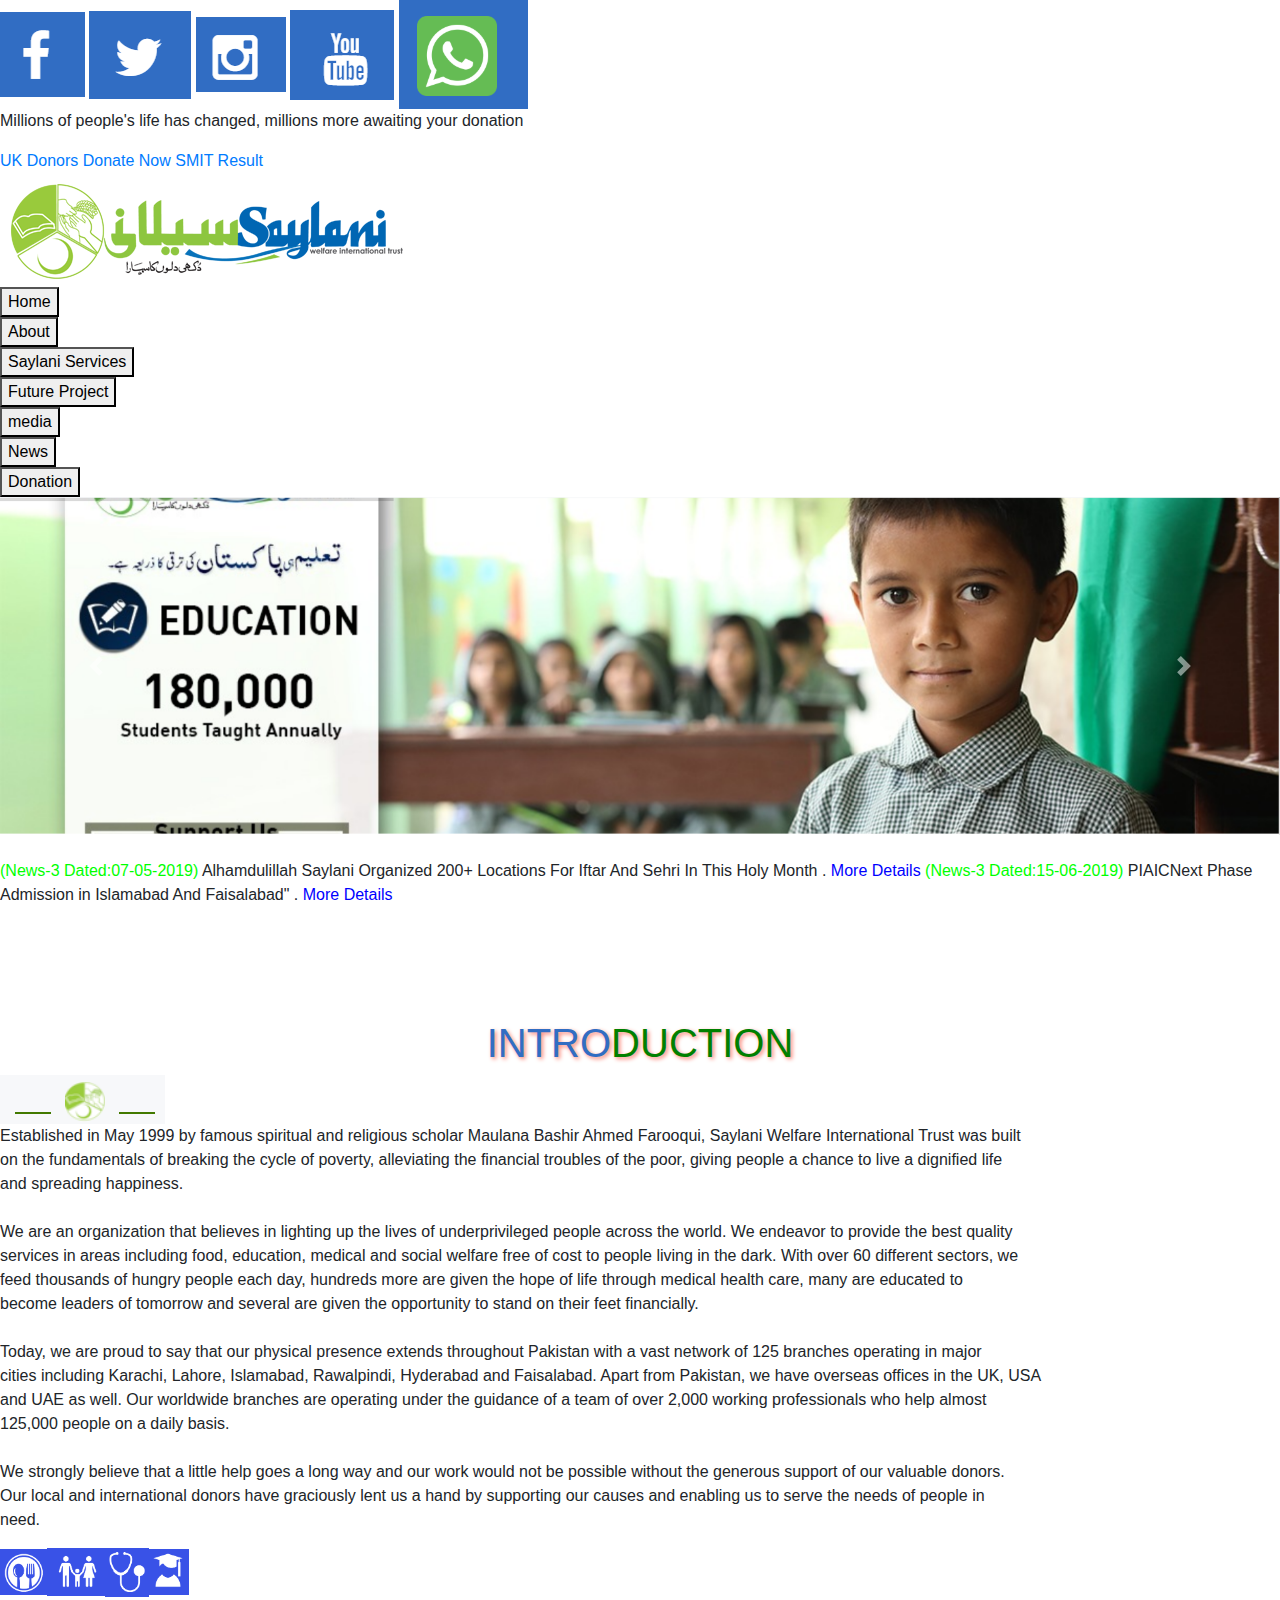
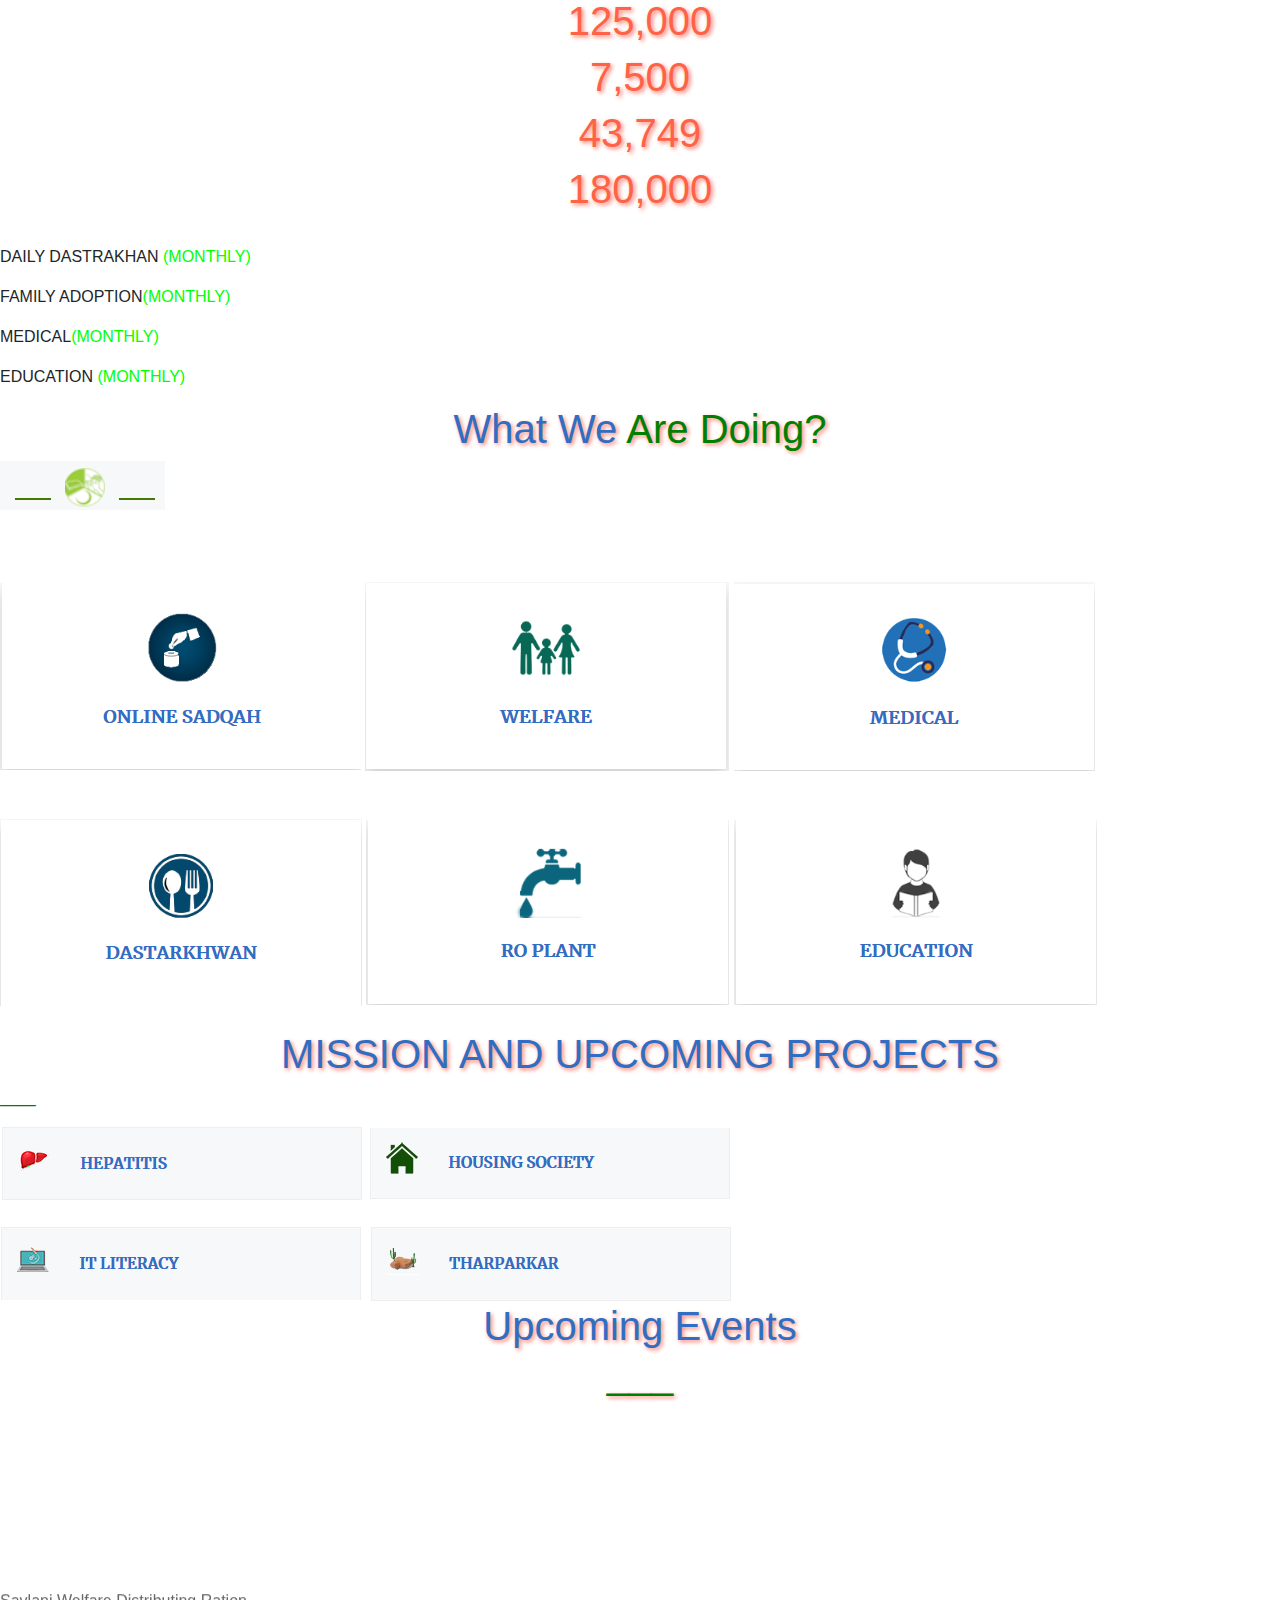
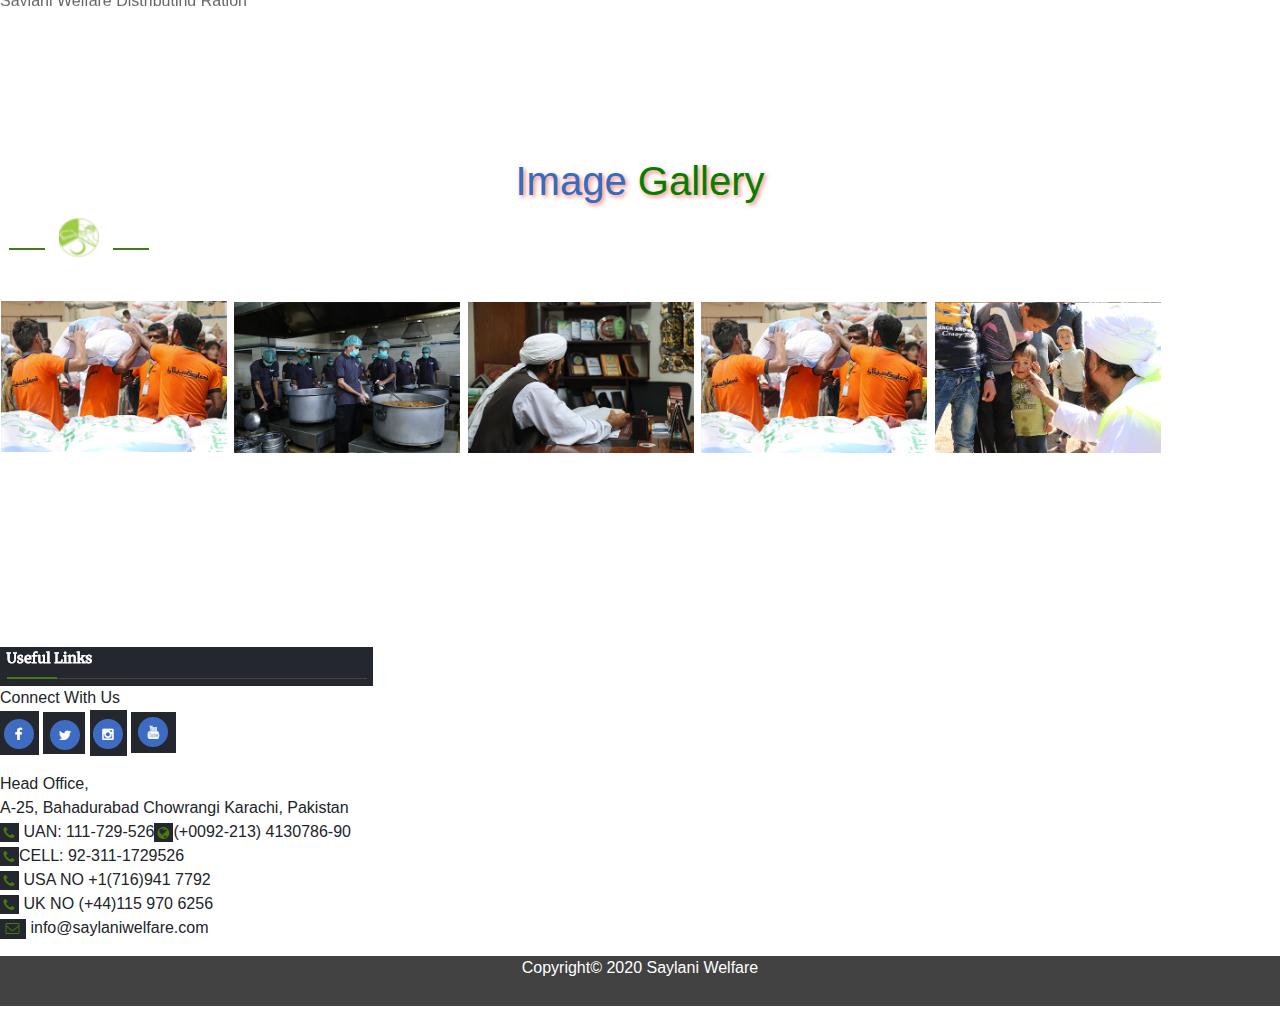
<file: index.html>
<!DOCTYPE html>
<html lang="en">
<head>
    <meta charset="UTF-8">
    <meta name="viewport" content="width=device-width, initial-scale=1.0">
    <title>saylaniwelfare</title>
    <link rel="stylesheet" href="style.css">
    <link rel="stylesheet" href="css/bootstrap.min.css">
</head>
<body>
    <div class="alart" class="alert alert-primary" role="alert" >
       <a href="https://www.facebook.com/pg/saylaniwelfare"> <img src="images/1.PNG" class="facebook"></a>
       <a href="https://twitter.com/OfficialSwit"><img src="images/22.PNG" class="twiter"></a>
       <a href="https://www.instagram.com/saylaniwelfare/"><img src="images/3.PNG" class="insta"></a>
       <a href="https://www.youtube.com/c/SaylaniWelfareTrustOfficialPage"><img src="images/4.PNG" class="youtube"></a>
       <a href="https://wa.me/923331201585"><img src="images/5.PNG" class="whatsapp"></a>
       <p class="mil">Millions of people's life has changed, millions more awaiting your donation </p> 
       <a class="ukdonor" href="https://www.saylaniwelfare.com/UK-Ramzan" target="blank">  UK Donors </a>
       <a class="donatenow" href="https://www.saylaniwelfare.com/Online-Sadqah" target="blank">Donate Now</a>
       <a class="smitr" href="https://www.saylaniwelfare.com/result" target="blank"> SMIT Result</a>
      </div>
      <div class="log">
         <img src="images/Saylani-logo.png" class="logo">
          <li class="h"><button class="home">Home</button></li>
          <li class="A"> <button class="about">About</button></li>
          <li class="ser"> <button class="service">Saylani Services</button></li>
          <li class="pro"> <button class="project">Future Project</button></li>
          <li class="me"> <button class="media">media</button></li>
          <li class="sew"> <button class="news">News</button></li>
          <li class="don"><button class="donate">Donation</button></li>
      </div>
      <div id="carouselExampleFade" class="carousel slide carousel-fade" data-ride="carousel">
        <div class="carousel-inner">
          <div class="carousel-item active">
            <img src="images/Capture11.PNG" class="d-block w-100" alt="...">
          </div>
          <div class="carousel-item">
            <img src="images/Capture2.PNG" class="d-block w-100" alt="...">
          </div>
          <div class="carousel-item">
            <img src="images/Capture.PNG" class="d-block w-100" alt="...">
          </div>
        </div>
        <a class="carousel-control-prev" href="#carouselExampleFade" role="button" data-slide="prev">
          <span class="carousel-control-prev-icon" aria-hidden="true"></span>
          <span class="sr-only">Previous</span>
        </a>
        <a class="carousel-control-next" href="#carouselExampleFade" role="button" data-slide="next">
          <span class="carousel-control-next-icon" aria-hidden="true"></span>
          <span class="sr-only">Next</span>
        </a>
      </div>
        <br>
        <div class="hedline" >
          <p class="allh"> <font color="#00FF00">(News-3 Dated:07-05-2019)</font>  Alhamdulillah Saylani Organized 200+ Locations For Iftar And Sehri In This Holy Month . <font color="blue">More Details </font><font color="#00FF00">(News-3 Dated:15-06-2019)</font>   PIAICNext Phase Admission in Islamabad And Faisalabad" .  <font color="blue">More Details </font> </p>
        </div>
      <br>
      <div class="intro">
        <br><br><br>
        <h1 class="int"> <font color="#316DC3">INTRO</font><font color="green">DUCTION</font></h1>
        <img src="images/cap.PNG" class="ic"><br>
        <p class="par">Established in May 1999 by famous spiritual and religious scholar Maulana Bashir Ahmed Farooqui, Saylani Welfare International Trust was built<br> on the fundamentals of breaking the cycle of poverty, alleviating the financial troubles of the poor, giving people a chance to live a dignified life<br> and spreading happiness. <br> <br>

            We are an organization that believes in lighting up the lives of underprivileged people across the world. We endeavor to provide the best quality<br> services in areas including food, education, medical and social welfare free of cost to people living in the dark. With over 60 different sectors, we<br> feed thousands of hungry people each day, hundreds more are given the hope of life through medical health care, many are educated to <br>  become leaders of tomorrow and several are given the opportunity to stand on their feet financially. <br> <br>
            
            Today, we are proud to say that our physical presence extends throughout Pakistan with a vast network of 125 branches operating in major<br>cities including Karachi, Lahore, Islamabad, Rawalpindi, Hyderabad and Faisalabad. Apart from Pakistan, we have overseas offices in the UK, USA<br> and UAE as well. Our worldwide branches are operating under the guidance of a team of over 2,000 working professionals who help almost<br> 125,000 people on a daily basis. <br> <br>
            
            We strongly believe that a little help goes a long way and our work would not be possible without the generous support of our valuable donors. <br> Our local and international donors have graciously lent us a hand by supporting our causes and enabling us to serve the needs of people in <br> need.</p>
</div>
<div class="count">
  <table>
    
    <img class="plate" src="images/Capture123.PNG">
    <img class="man" src="images/Capture124.PNG">
    <img class="doc" src="images/Capture125.PNG">
    <img class="hat" src="images/Capture126.PNG"> 
    <h1 class="hi">125,000</h1> 
    <h1 class="hh">7,500</h1>
    <h1 class="ho">43,749</h1>
    <h1 class="hy">180,000</h1> <br>
     <p class="pa">DAILY DASTRAKHAN <font color="#00FF00">(MONTHLY) </font></p></td>
    <p class="pb">FAMILY ADOPTION<font color="#00FF00">(MONTHLY) </font></p></td>
    <p class="pc">MEDICAL<font color="#00FF00">(MONTHLY) </font></p></td>
    <p class="pd">EDUCATION <font color="#00FF00">(MONTHLY) </font></p></td></table>

</div>
<div class="what">
<h1 class="we"> <font color="#316DC3"> What We</font> <font color="green">Are Doing?</font></h1>
<img class="ic" src="images/cap.PNG">
<br> <br> <br> <br>
<img class="sadq" src="images/new.PNG">
<img  src="images/new2.PNG">
<img  src="images/new3.PNG">
<br> <br> <br>
<img class="spn" src="images/new4.PNG">
<img  src="images/new5.PNG">
<img  src="images/new6.PNG">
<br>  <br>
</div>
<div class="smm">
<h1 class="msi"><font color="#316DC3">MISSION AND UPCOMING PROJECTS</font> </h1>
<p class="dash"> <font color="green"> ____</font></p>
<img class="red" src="images/mew11.PNG">
<img src="images/new22.PNG">
<br> <br>
<img class="it" src="images/new33.PNG">
<img src="images/new44.PNG"></div>
<div class="vee">
  <h1 class="eve"> <font color="#316DC3"> Upcoming Events</font> <br> <font color="green" class="sah">___</font></h1>
  <marquee style="color:#666666 ;" direction="up" width="250" height="200" class="mar" scrollamount="2" onmouseover="this.stop();" onmouseout="this.start();">
      Saylani Welfare Distributing Ration &amp; Clothes to affected people of Balochistan .<a href="https://www.facebook.com/saylaniwelfare/posts/3164679946891260?__tn__=-R" style="color: blue">More Details</a> <br><br>
      Entry Test Accouncement (Graphic Designing &amp; Video Editing/Animation Course) On Sunday 3rd March
      2019 @ 11:00Am Vanue: 4rh Floor, Saylani Welfare International Trust HeadOffice Bahadurabad .<a href="https://www.facebook.com/saylaniwelfare/photos/a.258515937507690/3152781434747778/?type=3&amp;theater>" style="color: blue">More Details</a> <br><br>
      Dr Jamil Ahmed (Additional Inspector General of Police) &amp; Atiqmir Visit Saylani Welfare
      International Trust, Saylani Mass I.T. Training .<a href="https://www.facebook.com/saylaniwelfare/posts/3124996217526300?__xts__[0]=68.[base64]&amp;__tn__=-R>" style="color: blue">More Details</a> <br><br>
      PIAIC Entrance Exam Merit Ranking List Announced.<a href="https://www.saylaniwelfare.com/result" style="color: blue">More Details</a> <br><br> President of Pakistan (Dr. Arif Alvi) Visited
      Saylani Welfare International Trust HeadOffice Karachi. <a href="https://www.facebook.com/saylaniwelfare/posts/3135103563182232?__xts__[0]=68.[base64]&amp;__tn__=-R>" style="color: blue">More Details</a>
  </marquee>
</div>
<br> <br> <br> <br> <br><br>
<h1 class="im"> <font color="#316DC3">Image</font><font color="green"> Gallery</font></h1>
<img class="gal" src="images/icon2.PNG">
<br> <br>
<img class="k1" src="images/k1.PNG">
<img src="images/k2.PNG">
<img src="images/k3.PNG">
<img src="images/k4.PNG">
<img src="images/k5.PNG">
<br> <br> <br> <br> <br> <br> <br><br>
<div class="last">
  <br>
  <img class="ls" src="images/123.PNG" ><div class="kia">
  <p class="us">Connect With Us <br>
   <a href="https://www.facebook.com/pg/saylaniwelfare"> <img  src="images/facebook.png"></a>
   <a href="https://twitter.com/OfficialSwit"></a>  <img src="images/twt.PNG" ></a>
   <a href="https://www.instagram.com/saylaniwelfare/"><img src="images/ins.PNG"></a>
   <a href="https://www.youtube.com/c/SaylaniWelfareTrustOfficialPage"> <img src="images/you.PNG"></a>
   </p></div>
  
  <p class="lst"> 
  Head Office, <br>
   A-25, Bahadurabad Chowrangi Karachi, Pakistan <br> 
  <img src="images/s1.PNG"> UAN: 111-729-526<img src="images/s22.PNG">(+0092-213) 4130786-90 <br>
  <img src="images/s1.PNG">CELL: 92-311-1729526 <br>
  <img src="images/s1.PNG"> USA NO +1(716)941 7792 <br>
  <img src="images/s1.PNG"> UK NO (+44)115 970 6256 <br>
    <img src="images/s33.PNG"> info@saylaniwelfare.com
    </p> 
  
    



</div>
<div class="cpy">
  <p class="copy">
  Copyright© 2020 Saylani Welfare</p>
</div>


 


<script src="https://code.jquery.com/jquery-3.4.1.slim.min.js" integrity="sha384-J6qa4849blE2+poT4WnyKhv5vZF5SrPo0iEjwBvKU7imGFAV0wwj1yYfoRSJoZ+n" crossorigin="anonymous"></script>
      <script src="https://cdn.jsdelivr.net/npm/popper.js@1.16.0/dist/umd/popper.min.js" integrity="sha384-Q6E9RHvbIyZFJoft+2mJbHaEWldlvI9IOYy5n3zV9zzTtmI3UksdQRVvoxMfooAo" crossorigin="anonymous"></script>
      <script src="https://stackpath.bootstrapcdn.com/bootstrap/4.4.1/js/bootstrap.min.js" integrity="sha384-wfSDF2E50Y2D1uUdj0O3uMBJnjuUD4Ih7YwaYd1iqfktj0Uod8GCExl3Og8ifwB6" crossorigin="anonymous"></script>
    </body>

</html>
</file>
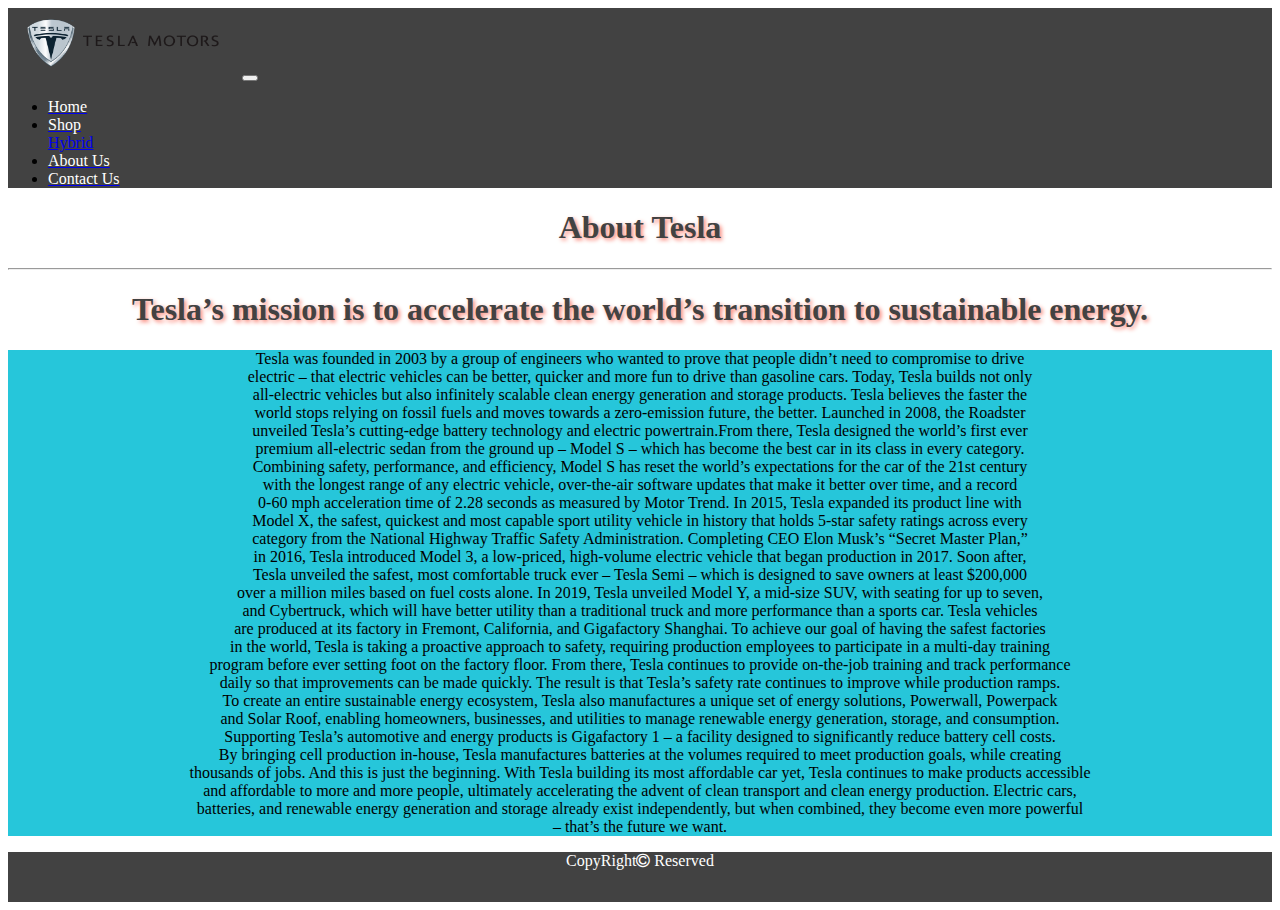
<file: about.html>
<!DOCTYPE html>
<html lang="en">
<head>
    <meta charset="UTF-8">
    <meta name="viewport" content="width=device-width, initial-scale=1.0">
    <title>About Tesla</title>
    <link rel="stylesheet" href="https://stackpath.bootstrapcdn.com/bootstrap/4.5.0/css/bootstrap.min.css" integrity="sha384-9aIt2nRpC12Uk9gS9baDl411NQApFmC26EwAOH8WgZl5MYYxFfc+NcPb1dKGj7Sk" crossorigin="anonymous">
    <link rel="stylesheet" href="style.css">
    <link rel="stylesheet" href="https://cdnjs.cloudflare.com/ajax/libs/font-awesome/4.7.0/css/font-awesome.min.css">
</head>
<body>
  <nav class="navbar navbar-expand-lg navbar-light bg-light">
    <a class="navbar-brand" href="index.html"><img class="tesla" src="logo/tesla-logo-6000x2000.png" alt=""></a>
    <button class="navbar-toggler" type="button" data-toggle="collapse" data-target="#navbarText" aria-controls="navbarText" aria-expanded="false" aria-label="Toggle navigation">
      <span class="navbar-toggler-icon"></span>
    </button>
    <div class="collapse navbar-collapse" id="navbarText">
      <ul class="navbar-nav mr-auto">
        
      </ul>
      <span class="navbar-text">
        <ul class="navbar-nav mr-auto">
          <li class="nav-item active">
            <a class="nav-link" href="index.html"><font color="white"> Home</font><span class="sr-only">(current)</span></a>
          </li>
          <li class="nav-item dropdown">
            <a class="nav-link dropdown-toggle" href="#" id="navbarDropdownMenuLink" role="button" data-toggle="dropdown" aria-haspopup="true" aria-expanded="false">
              <font color="white"> Shop</font>
            </a>
            <div class="dropdown-menu" aria-labelledby="navbarDropdownMenuLink">
              <a class="dropdown-item" href="hybrid.html">Hybrid</a> 
            </div>
          </li>
          <li class="nav-item">
            <a class="nav-link" href="about.html"><font color="white"> About Us</font></a>
          </li>
          <li class="nav-item">
            <a class="nav-link" href="contact.html"><font color="white"> Contact Us</font></a>
          </li>
          
        </ul>
      </span>
    </div>
  </nav>
<h1 class="ab">About Tesla</h1> <hr>



    <h1 class="tr"> Tesla’s mission is to accelerate  the world’s transition to sustainable energy.</h1> 
    <P class="cutti">
Tesla was founded in 2003 by a group of engineers who wanted to prove that people didn’t need to compromise to drive <br> electric – that electric vehicles can be better, quicker and more fun to drive than gasoline cars. Today, Tesla builds not only <br> all-electric vehicles but also infinitely scalable clean energy generation and storage products. Tesla believes the faster the <br> world stops relying on fossil fuels and moves towards a zero-emission future, the better.

Launched in 2008, the Roadster<br>  unveiled Tesla’s cutting-edge battery technology and electric powertrain.From there,  Tesla designed the world’s first ever <br> premium all-electric sedan from the ground up – Model S – which has become the best car  in its class in every category.<br> Combining safety, performance, and efficiency, Model S has reset the world’s expectations for the car of the 21st century <br>with the longest range of any electric  vehicle, over-the-air software updates that make it better over time, and a record <br> 0-60 mph acceleration time of 2.28 seconds as measured by Motor Trend. In 2015, Tesla expanded its product line with <br> Model X, the safest, quickest and most  capable sport utility vehicle in history that holds 5-star safety ratings across every <br> category from the National Highway Traffic Safety Administration. Completing CEO  Elon Musk’s “Secret Master Plan,”<br> in 2016, Tesla introduced Model 3, a low-priced, high-volume electric  vehicle that began production in 2017. Soon after,<br> Tesla unveiled the safest, most comfortable truck  ever – Tesla Semi – which is designed to save owners at least $200,000 <br> over a million miles based on fuel costs alone. In 2019, Tesla unveiled Model Y, a mid-size SUV, with seating for up to seven,<br> and Cybertruck, which will have better utility than a traditional truck  and more performance than a sports car.

Tesla vehicles <br> are produced at its factory in Fremont, California, and Gigafactory Shanghai. To achieve our  goal of having the safest factories <br>in the world, Tesla is taking a proactive approach to safety, requiring production employees to participate in a multi-day training<br> program before  ever setting foot on the factory floor. From there, Tesla continues to provide on-the-job training and track performance <br> daily so that improvements can be made quickly. The result is that Tesla’s safety rate continues to improve while production ramps.
<br>
To create an entire sustainable energy ecosystem, Tesla also manufactures a unique set of energy solutions,  Powerwall, Powerpack <br>and Solar Roof, enabling homeowners, businesses, and utilities to manage renewable energy generation, storage, and consumption.<br> Supporting Tesla’s automotive and  energy products is Gigafactory 1 – a facility designed to significantly reduce battery cell costs. <br> By bringing cell production in-house, Tesla manufactures batteries at the volumes required to meet production goals, while creating<br> thousands of jobs. 

And this is just the beginning. With Tesla building its most affordable car yet, Tesla continues to make products accessible <br> and affordable to more and more people, ultimately  accelerating the advent of clean transport and clean energy production. Electric cars,<br> batteries, and renewable energy generation  and storage already exist independently, but when combined, they become even more powerful<br> – that’s the future we want.</P>

<div class="copy">
  CopyRight<i class="fa fa-copyright" aria-hidden="true"></i> Reserved
</div>
<script src="https://code.jquery.com/jquery-3.5.1.slim.min.js" integrity="sha384-DfXdz2htPH0lsSSs5nCTpuj/zy4C+OGpamoFVy38MVBnE+IbbVYUew+OrCXaRkfj" crossorigin="anonymous"></script>
<script src="https://cdn.jsdelivr.net/npm/popper.js@1.16.0/dist/umd/popper.min.js" integrity="sha384-Q6E9RHvbIyZFJoft+2mJbHaEWldlvI9IOYy5n3zV9zzTtmI3UksdQRVvoxMfooAo" crossorigin="anonymous"></script>
<script src="https://stackpath.bootstrapcdn.com/bootstrap/4.5.0/js/bootstrap.min.js" integrity="sha384-OgVRvuATP1z7JjHLkuOU7Xw704+h835Lr+6QL9UvYjZE3Ipu6Tp75j7Bh/kR0JKI" crossorigin="anonymous"></script>



</body>
</html>
</file>
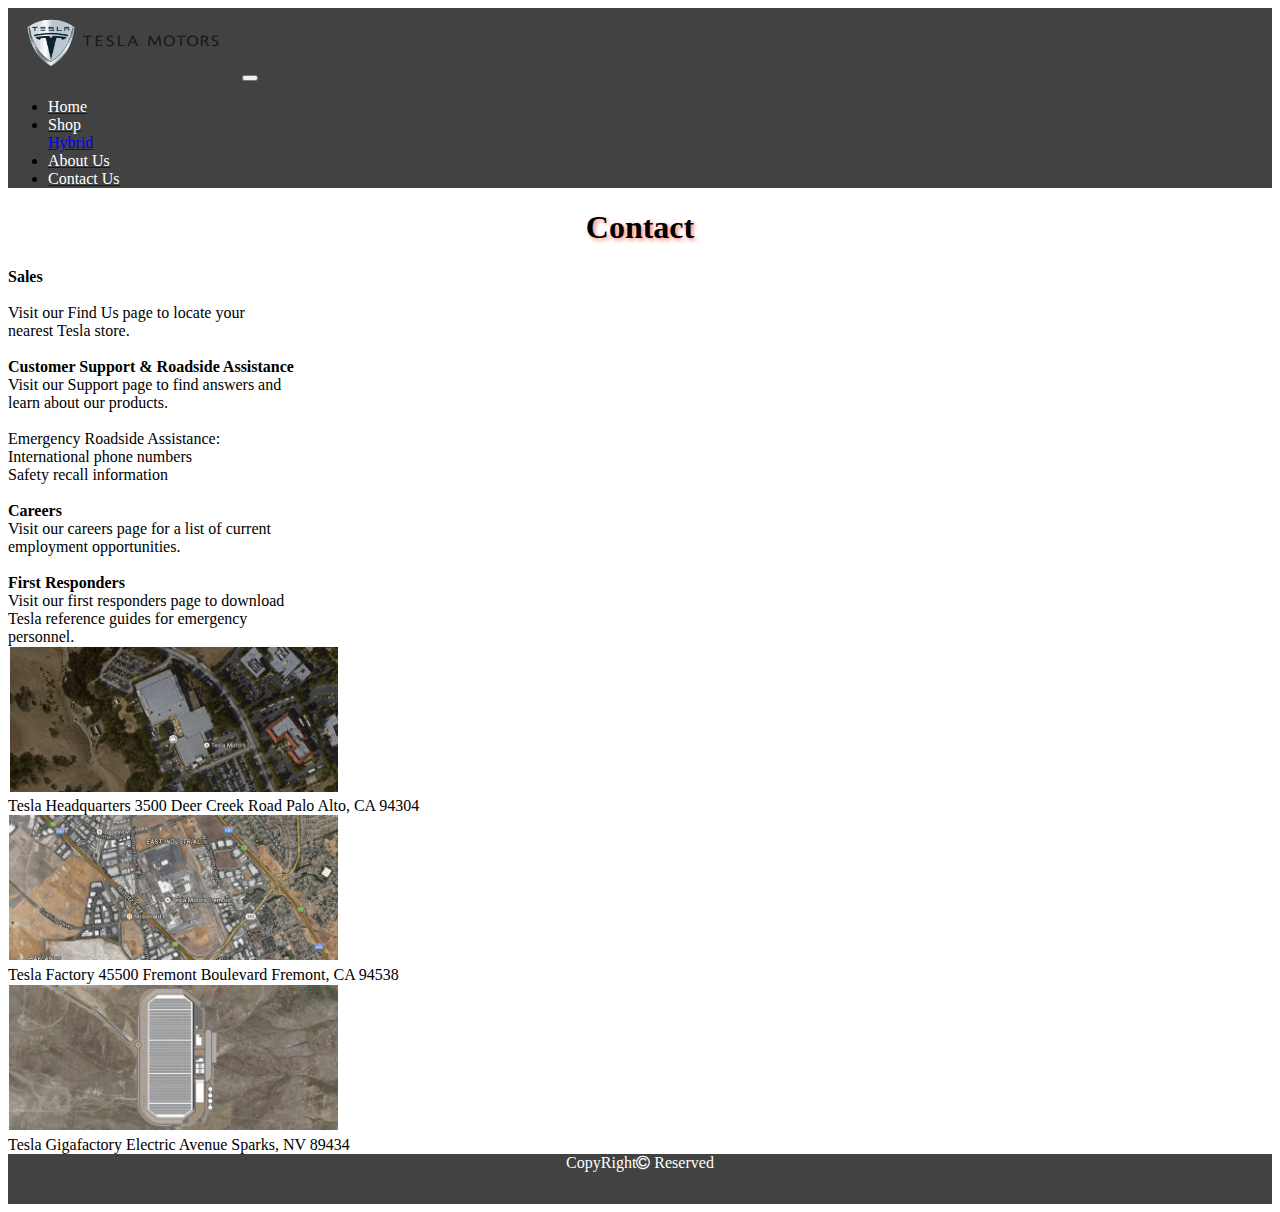
<file: contact.html>
<!DOCTYPE html>
<html lang="en">
<head>
    <meta charset="UTF-8">
    <meta name="viewport" content="width=device-width, initial-scale=1.0">
    <title>Contact</title>
    <link rel="stylesheet" href="https://stackpath.bootstrapcdn.com/bootstrap/4.5.0/css/bootstrap.min.css" integrity="sha384-9aIt2nRpC12Uk9gS9baDl411NQApFmC26EwAOH8WgZl5MYYxFfc+NcPb1dKGj7Sk" crossorigin="anonymous">
    <link rel="stylesheet" href="style.css">
    <link rel="stylesheet" href="https://cdnjs.cloudflare.com/ajax/libs/font-awesome/4.7.0/css/font-awesome.min.css">
</head>
<body>
    <nav class="navbar navbar-expand-lg navbar-light bg-light">
        <a class="navbar-brand" href="index.html"><img class="tesla" src="logo/tesla-logo-6000x2000.png" alt=""></a>
        <button class="navbar-toggler" type="button" data-toggle="collapse" data-target="#navbarText" aria-controls="navbarText" aria-expanded="false" aria-label="Toggle navigation">
          <span class="navbar-toggler-icon"></span>
        </button>
        <div class="collapse navbar-collapse" id="navbarText">
          <ul class="navbar-nav mr-auto">
            
          </ul>
          <span class="navbar-text">
            <ul class="navbar-nav mr-auto">
              <li class="nav-item active">
                <a class="nav-link" href="index.html"><font color="white">Home</font><span class="sr-only">(current)</span></a>
              </li>
              <li class="nav-item dropdown">
                <a class="nav-link dropdown-toggle" href="#" id="navbarDropdownMenuLink" role="button" data-toggle="dropdown" aria-haspopup="true" aria-expanded="false">
                  <font color="white">Shop</font>
                </a>
                <div class="dropdown-menu" aria-labelledby="navbarDropdownMenuLink">
                  <a class="dropdown-item" href="hybrid.html">Hybrid</a> 
                </div>
              </li>
              <li class="nav-item">
                <a class="nav-link" href="about.html"><font color="white"> About Us</font></a>
              </li>
              <li class="nav-item">
                <a class="nav-link" href="contact.html"><font color="white"> Contact Us</font></a>
              </li>
             
            </ul>
          </span>
        </div>
      </nav>
    <h1 class="con">Contact</h1>
   <b> Sales</b> <br> <br>
Visit our Find Us  page to locate your <br> nearest Tesla store. <br> <br>

<b> Customer Support & Roadside Assistance </b> <br>
Visit our Support page to find answers and <br> learn about our products. <br> <br>

Emergency Roadside Assistance: <br>
International phone numbers <br>

Safety recall information <br> <br>

<b> Careers</b> <br>
Visit our careers page for a list of current <br>  employment opportunities. <br> <br>

<b>First Responders</b> <br>
Visit our first responders page to download <br> Tesla reference guides for emergency <br> personnel.
<br>

<img src="logo/1.PNG" alt="">
<br>
Tesla Headquarters
3500 Deer Creek Road
Palo Alto, CA 94304
<br>
<img src="logo/2.PNG" alt="">
<br>
Tesla Factory
45500 Fremont Boulevard
Fremont, CA 94538
<br>
<img src="logo/3.PNG" alt="">
<br>
Tesla Gigafactory
Electric Avenue
Sparks, NV 89434

<div class="copy">
  CopyRight<i class="fa fa-copyright" aria-hidden="true"></i> Reserved
</div>
<script src="https://code.jquery.com/jquery-3.5.1.slim.min.js" integrity="sha384-DfXdz2htPH0lsSSs5nCTpuj/zy4C+OGpamoFVy38MVBnE+IbbVYUew+OrCXaRkfj" crossorigin="anonymous"></script>
<script src="https://cdn.jsdelivr.net/npm/popper.js@1.16.0/dist/umd/popper.min.js" integrity="sha384-Q6E9RHvbIyZFJoft+2mJbHaEWldlvI9IOYy5n3zV9zzTtmI3UksdQRVvoxMfooAo" crossorigin="anonymous"></script>
<script src="https://stackpath.bootstrapcdn.com/bootstrap/4.5.0/js/bootstrap.min.js" integrity="sha384-OgVRvuATP1z7JjHLkuOU7Xw704+h835Lr+6QL9UvYjZE3Ipu6Tp75j7Bh/kR0JKI" crossorigin="anonymous"></script>


</body>
</html>
</file>
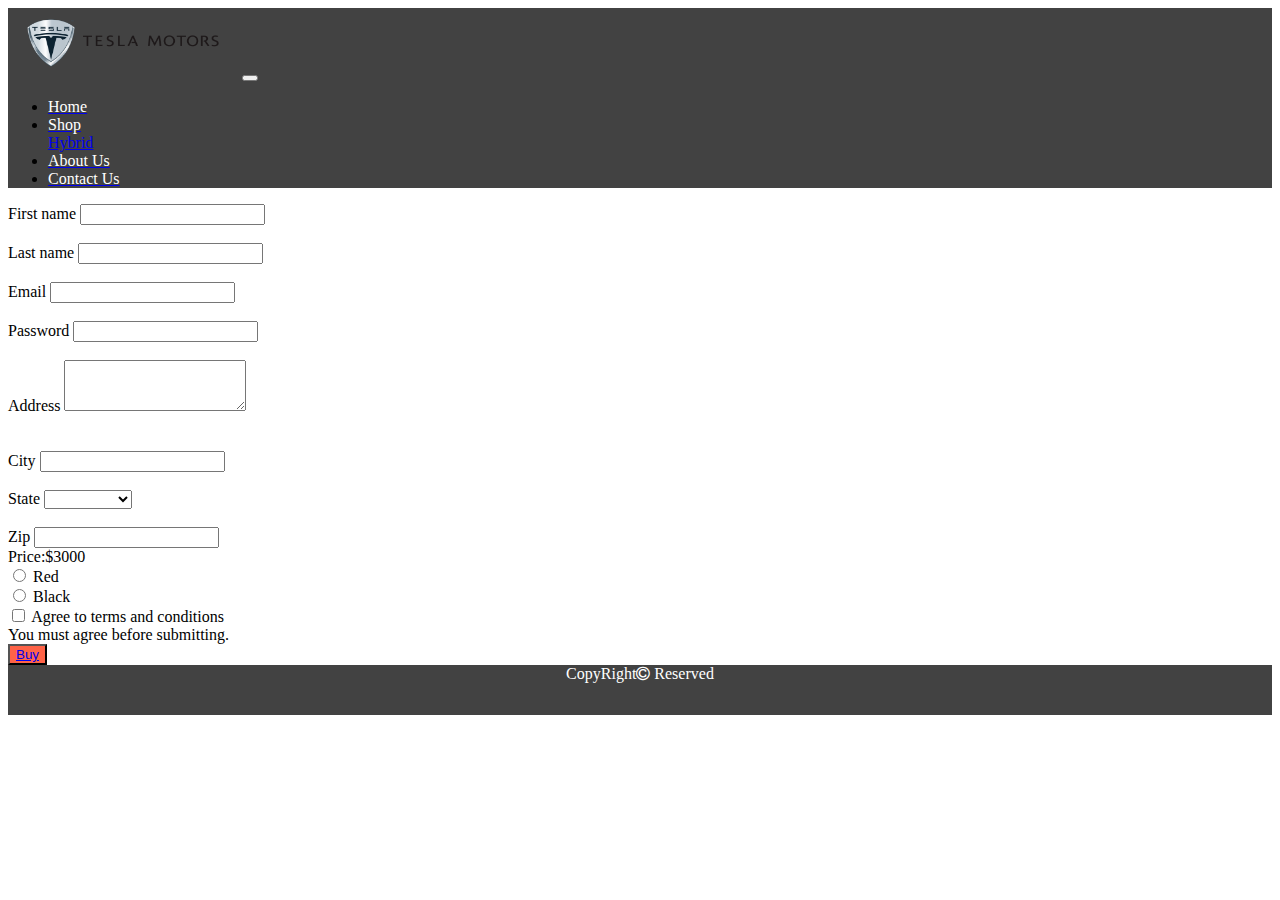
<file: form.html>
<!DOCTYPE html>
<html lang="en">
<head>
    <meta charset="UTF-8">
    <meta name="viewport" content="width=device-width, initial-scale=1.0">
    <title>Cart</title>
    <link rel="stylesheet" href="https://stackpath.bootstrapcdn.com/bootstrap/4.5.0/css/bootstrap.min.css" integrity="sha384-9aIt2nRpC12Uk9gS9baDl411NQApFmC26EwAOH8WgZl5MYYxFfc+NcPb1dKGj7Sk" crossorigin="anonymous">
    <link rel="stylesheet" href="style.css">
    <link rel="stylesheet" href="https://cdnjs.cloudflare.com/ajax/libs/font-awesome/4.7.0/css/font-awesome.min.css">
</head>
<body>
  <nav class="navbar navbar-expand-lg navbar-light bg-light">
    <a class="navbar-brand" href="index.html"><img class="tesla" src="logo/tesla-logo-6000x2000.png" alt=""></a>
    <button class="navbar-toggler" type="button" data-toggle="collapse" data-target="#navbarText" aria-controls="navbarText" aria-expanded="false" aria-label="Toggle navigation">
      <span class="navbar-toggler-icon"></span>
    </button>
    <div class="collapse navbar-collapse" id="navbarText">
      <ul class="navbar-nav mr-auto">
        
      </ul>
      <span class="navbar-text">
        <ul class="navbar-nav mr-auto">
          <li class="nav-item active">
            <a class="nav-link" href="index.html"><font color="white"> Home</font><span class="sr-only">(current)</span></a>
          </li>
          <li class="nav-item dropdown">
            <a class="nav-link dropdown-toggle" href="#" id="navbarDropdownMenuLink" role="button" data-toggle="dropdown" aria-haspopup="true" aria-expanded="false">
              <font color="white"> Shop</font>
            </a>
            <div class="dropdown-menu" aria-labelledby="navbarDropdownMenuLink">
              <a class="dropdown-item" href="hybrid.html">Hybrid</a> 
            </div>
          </li>
          <li class="nav-item">
            <a class="nav-link" href="about.html"><font color="white"> About Us</font></a>
          </li>
          <li class="nav-item">
            <a class="nav-link" href="contact.html"><font color="white"> Contact Us</font></a>
          </li>
        </ul>
      </span>
    </div>
  </nav>
  <div class="form">
    <form>
      <div class="form-row">
        <div class="col-md-6 mb-3">
          <label for="validationCustom01">First name</label>
          <input type="text" class="form-control" id="validationCustom01" value="" required>
          <div class="valid-feedback">
            
          </div>
          <br>
        </div>
        <div class="col-md-6 mb-3">
          <label for="validationCustom02">Last name</label>
          <input type="text" class="form-control" id="validationCustom02" value="" required>
          <div class="valid-feedback">
          
          </div>
        </div>
        <br>
      </div>
        <div class="form-row">
          <div class="form-group col-md-6">
            <label for="inputEmail4">Email</label> 
            <input type="email" class="form-control" id="inputEmail4"> 
          </div>
          <br>
          <div class="form-group col-md-6">
            <label for="inputPassword4">Password</label>
            <input type="password" class="form-control" id="inputPassword4">
          </div>
          <br>
        </div>
        <div class="form-group">
          <label for="exampleFormControlTextarea1">Address</label>
          <textarea class="form-control" id="exampleFormControlTextarea1" rows="3"></textarea>
        </div>
        <br>
        
        </div>
        <br>
       
      </form>

    <form class="needs-validation" novalidate>
        
        <div class="form-row">
          <div class="col-md-6 mb-3">
            <label for="validationCustom03">City</label>
            <input type="text" class="form-control" id="validationCustom03" required>
            <div class="invalid-feedback">
            
            </div>
          </div>
          <br>
          <div class="col-md-3 mb-3">
            <label for="validationCustom04">State</label>
            <select class="custom-select" id="validationCustom04" required>
              <option selected disabled value="state"></option>
              <option>islamabad</option>
              <option>Karchi</option>
              <option>Faislabad</option>  
              <option>Hydrabaad</option>
              <option>Lahore</option>
            </select>
            <div class="invalid-feedback">
             
            </div>
          </div>
          <br>
          <div class="col-md-3 mb-3">
            <label for="validationCustom05">Zip</label>
            <input type="text" class="form-control" id="validationCustom05" required>
            <div class="invalid-feedback">
              
            </div>
          </div>
        </div>
        Price:$3000
        <div class="custom-control custom-radio">
            <input type="radio" id="customRadio1" name="customRadio" class="custom-control-input">
            <label class="custom-control-label" for="customRadio1">Red</label>
          </div>
          
          <div class="custom-control custom-radio">
            <input type="radio" id="customRadio2" name="customRadio" class="custom-control-input">
            <label class="custom-control-label" for="customRadio2">Black</label>
          </div>
        <div class="form-group">
          <div class="form-check">
            <input class="form-check-input" type="checkbox" value="" id="invalidCheck" required>
            <label class="form-check-label" for="invalidCheck">
              Agree to terms and conditions
            </label>
            <div class="invalid-feedback">
              You must agree before submitting.
            </div>
          </div>
        </div>
        <button class="btn btn-primary" type="submit"> <a href="buy.html"> Buy</button></a>
      </form>
    </div>
    <div class="copy">
      CopyRight<i class="fa fa-copyright" aria-hidden="true"></i> Reserved
    </div>

    <script src="https://code.jquery.com/jquery-3.5.1.slim.min.js" integrity="sha384-DfXdz2htPH0lsSSs5nCTpuj/zy4C+OGpamoFVy38MVBnE+IbbVYUew+OrCXaRkfj" crossorigin="anonymous"></script>
<script src="https://cdn.jsdelivr.net/npm/popper.js@1.16.0/dist/umd/popper.min.js" integrity="sha384-Q6E9RHvbIyZFJoft+2mJbHaEWldlvI9IOYy5n3zV9zzTtmI3UksdQRVvoxMfooAo" crossorigin="anonymous"></script>
<script src="https://stackpath.bootstrapcdn.com/bootstrap/4.5.0/js/bootstrap.min.js" integrity="sha384-OgVRvuATP1z7JjHLkuOU7Xw704+h835Lr+6QL9UvYjZE3Ipu6Tp75j7Bh/kR0JKI" crossorigin="anonymous"></script>
</body>
</html>
</file>
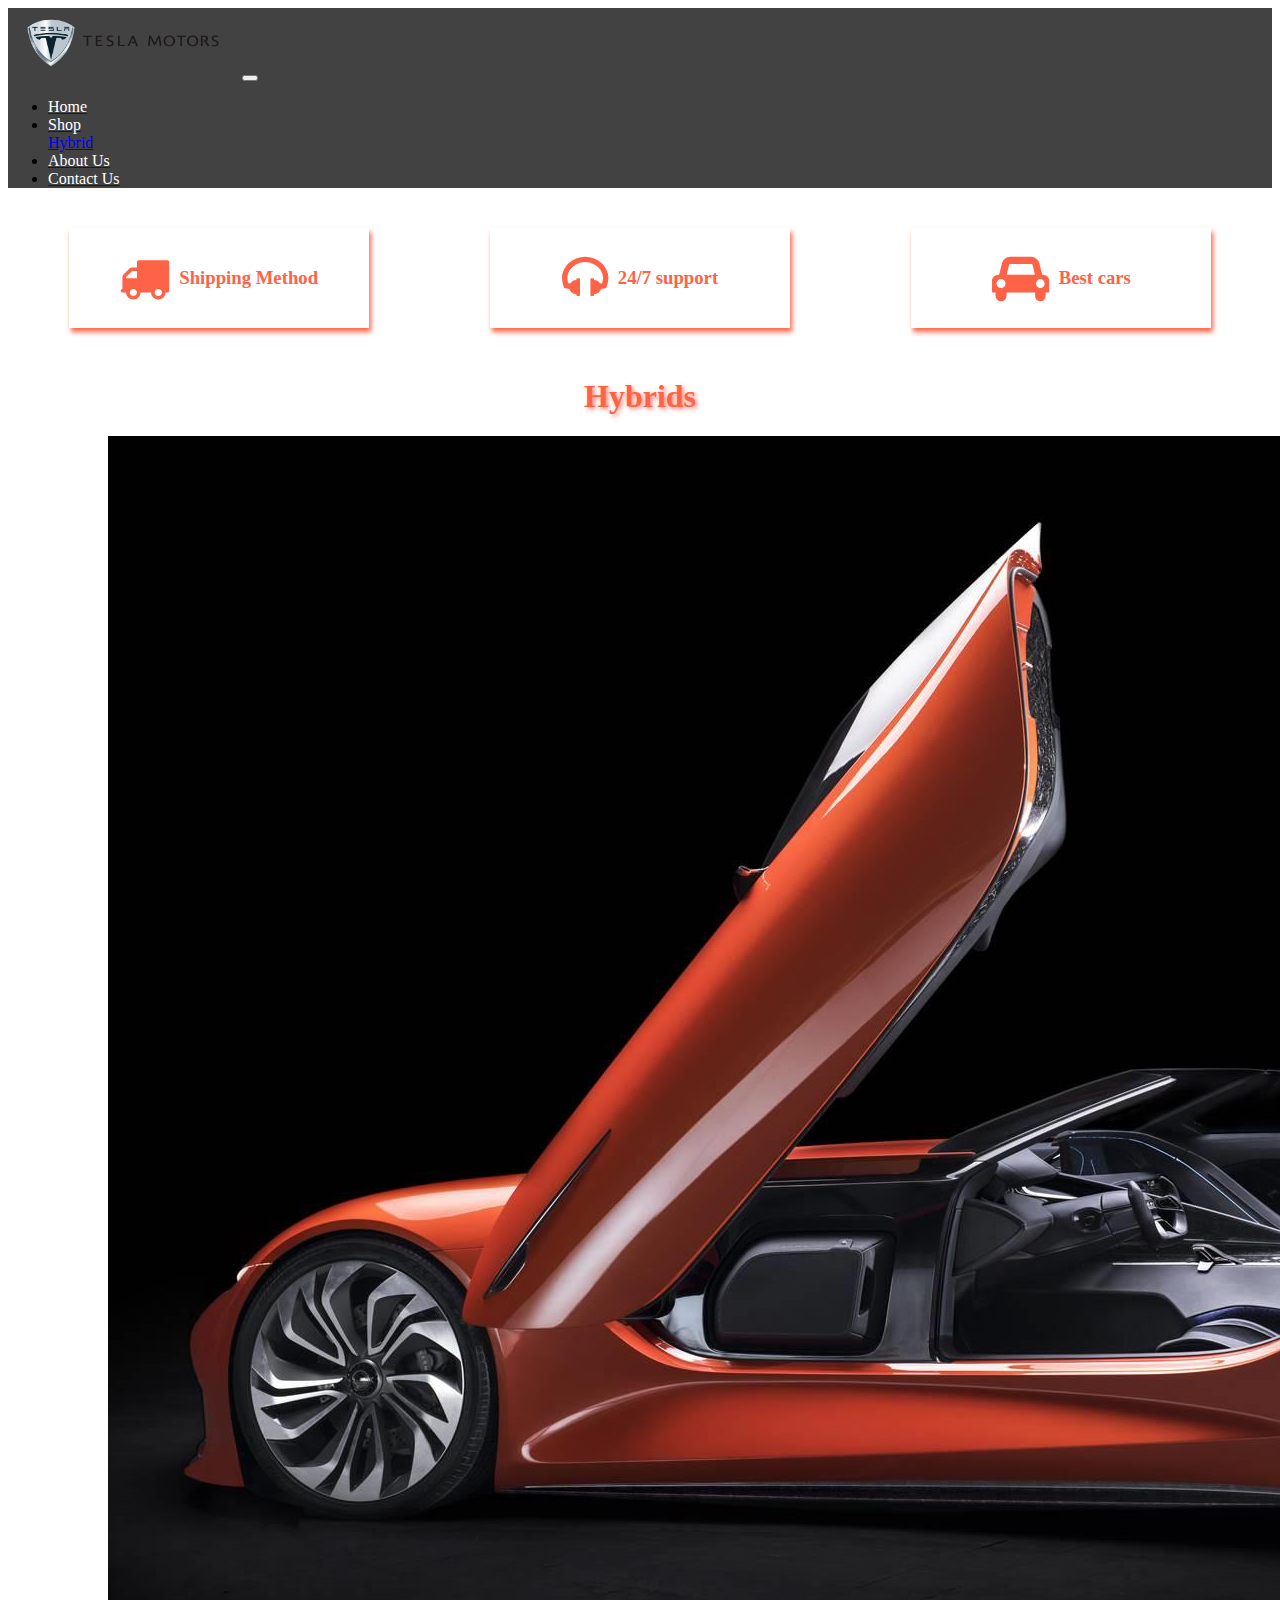
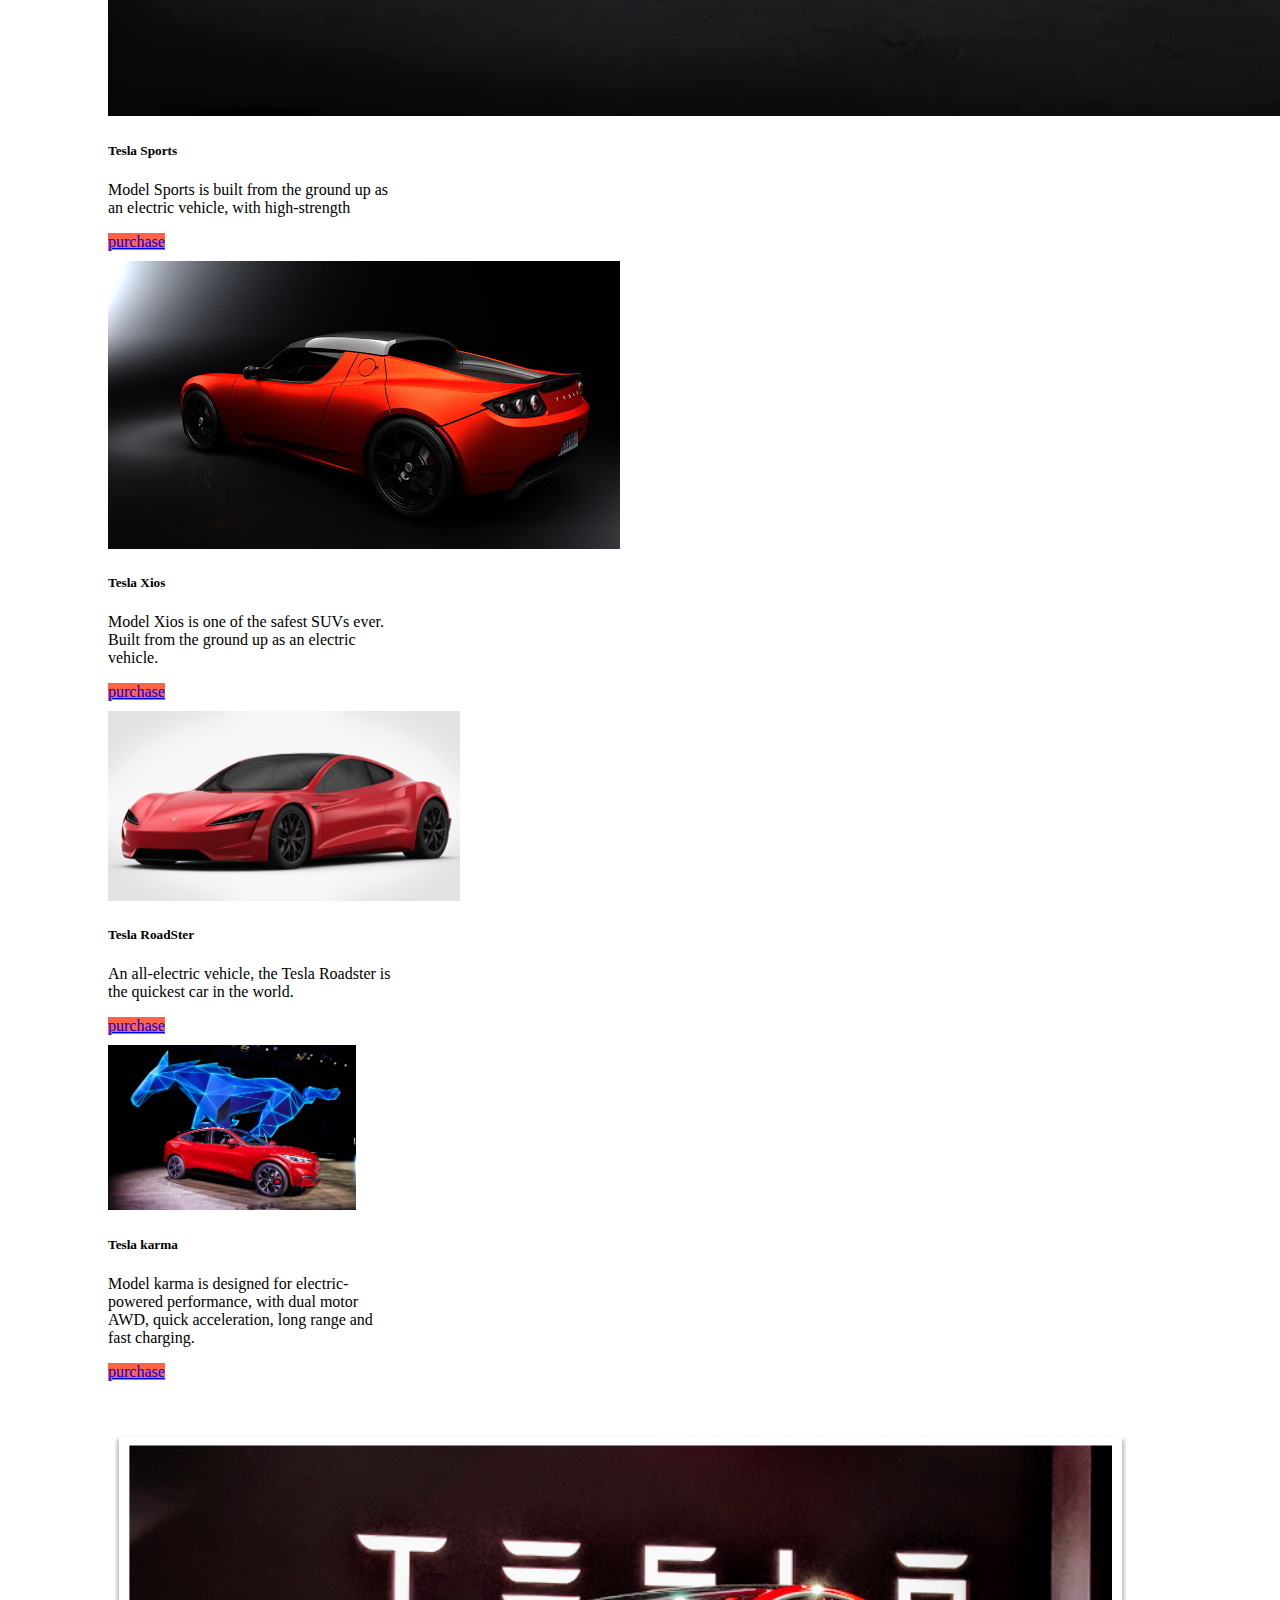
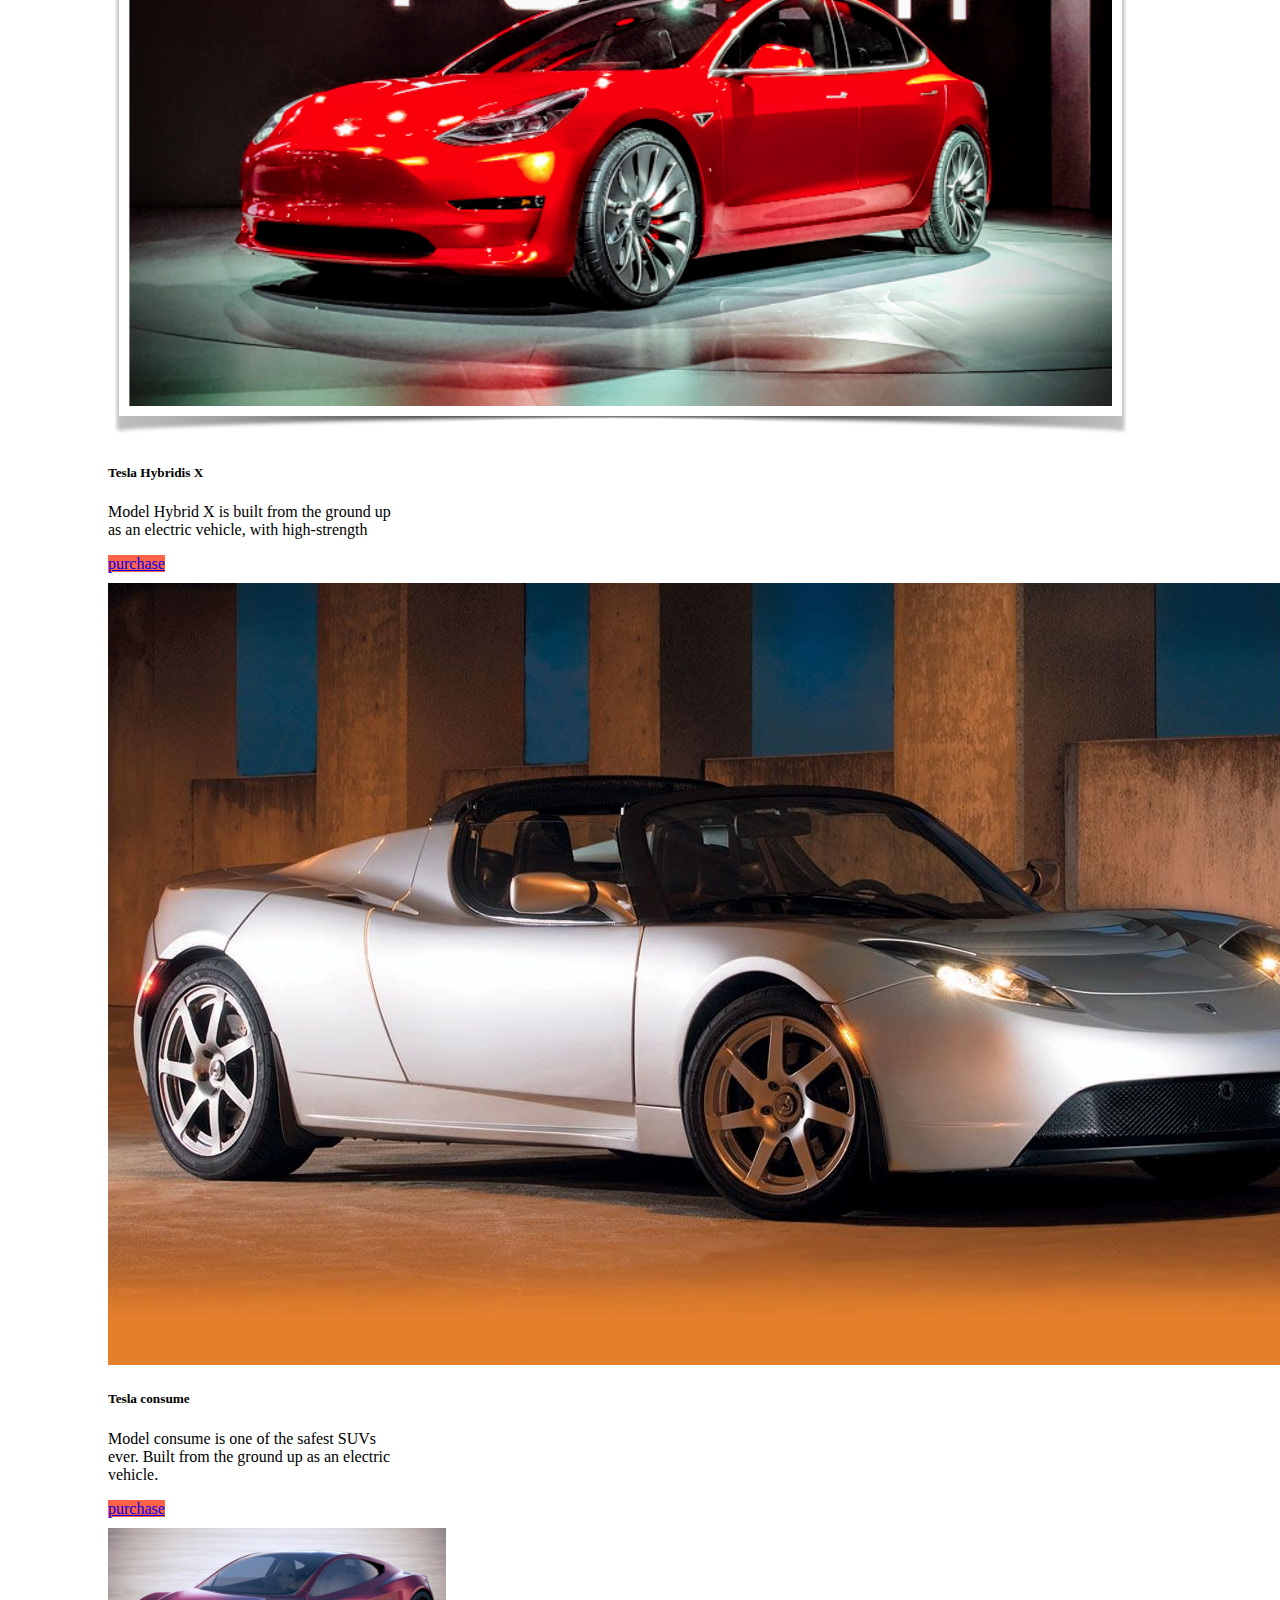
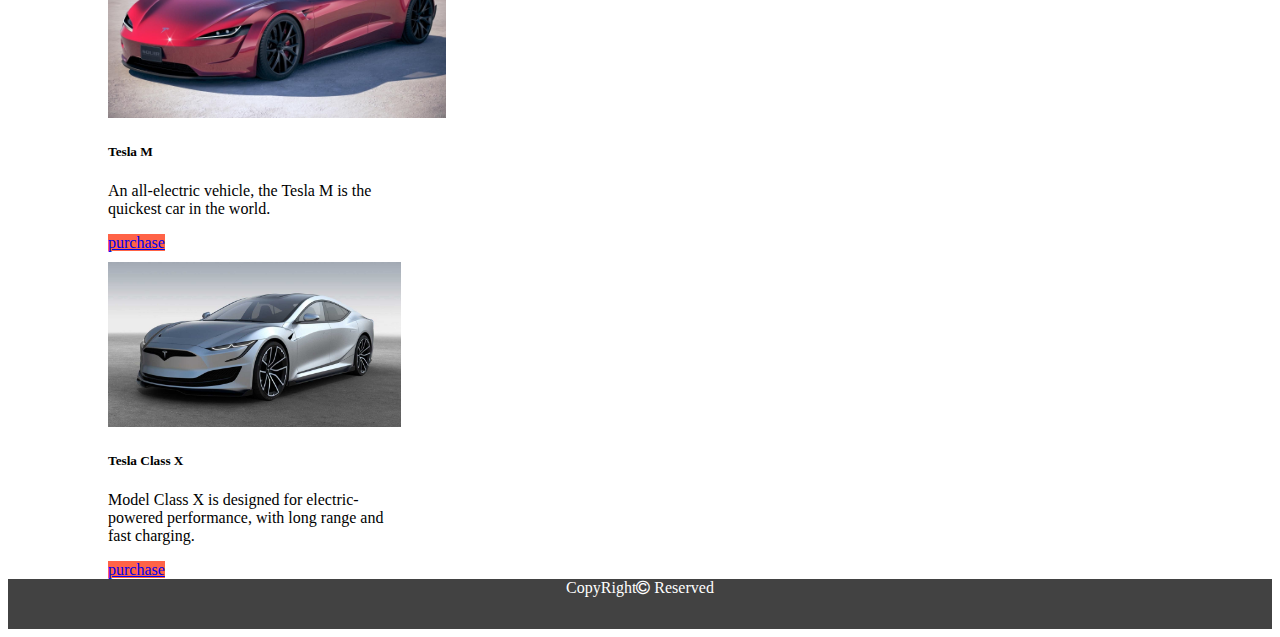
<file: hybrid.html>
<!DOCTYPE html>
<html lang="en">
<head>
    <meta charset="UTF-8">
    <meta name="viewport" content="width=device-width, initial-scale=1.0">
    <title>Hybrid Technology</title>
    <link rel="stylesheet" href="https://stackpath.bootstrapcdn.com/bootstrap/4.5.0/css/bootstrap.min.css" integrity="sha384-9aIt2nRpC12Uk9gS9baDl411NQApFmC26EwAOH8WgZl5MYYxFfc+NcPb1dKGj7Sk" crossorigin="anonymous">
    <link rel="stylesheet" href="style.css">
    <link rel="stylesheet" href="https://cdnjs.cloudflare.com/ajax/libs/font-awesome/4.7.0/css/font-awesome.min.css">
</head>
<body>
    <nav class="navbar navbar-expand-lg navbar-light bg-light">
        <a class="navbar-brand" href="index.html"><img class="tesla" src="logo/tesla-logo-6000x2000.png" alt=""></a>
        <button class="navbar-toggler" type="button" data-toggle="collapse" data-target="#navbarText" aria-controls="navbarText" aria-expanded="false" aria-label="Toggle navigation">
          <span class="navbar-toggler-icon"></span>
        </button>
        <div class="collapse navbar-collapse" id="navbarText">
          <ul class="navbar-nav mr-auto">
            
          </ul>
          <span class="navbar-text">
            <ul class="navbar-nav mr-auto">
              <li class="nav-item active">
                <a class="nav-link" href="index.html"><font color="white">Home</font><span class="sr-only">(current)</span></a>
              </li>
              <li class="nav-item dropdown">
                <a class="nav-link dropdown-toggle" href="#" id="navbarDropdownMenuLink" role="button" data-toggle="dropdown" aria-haspopup="true" aria-expanded="false">
                  <font color="white">Shop</font>
                </a>
                <div class="dropdown-menu" aria-labelledby="navbarDropdownMenuLink">
                  <a class="dropdown-item" href="hybrid.html">Hybrid</a> 
                </div>
              </li>
              <li class="nav-item">
                <a class="nav-link" href="about.html"><font color="white">About Us</font></a>
              </li>
              <li class="nav-item">
                <a class="nav-link" href="contact.html"><font color="white"> Contact Us</font></a>
              </li>
            </ul>
          </span>
        </div>
      </nav>    

      <div class="main"> 

      
      <div class="c1">
        <div>
          <i class="fa fa-truck" aria-hidden="true"></i>
        </div>
        <div>
         <h3>Shipping Method</h3>
        </div>
      </div>
      <div class="c2">
      <div>
        <i class="fa fa-headphones" aria-hidden="true"></i>
      </div>
      <div>
      <h3>24/7 support</h3>
      </div>
      </div>
      <div class="c3">
        <div>
          <i class="fa fa-car" aria-hidden="true"></i>
        </div>
        <div>
          <h3>Best cars</h3>
        </div>

      </div>
    </div>
   <div class="newlaunch">
     <h1>Hybrids </h1>
     <div class="containar">
       <div class="row">
         <div class="col-sm-12 col-md-6 col-lg-3"> 
          <div class="card" style="width: 18rem;">
            <img src="logo/karma-sc1-vision-01.jpg" class="card-img-top" alt="...">
            <div class="card-body">
              <h5 class="card-title">Tesla Sports</h5>
              <p class="card-text">Model Sports is built from the ground up as an electric vehicle, with high-strength</p>
              <a href="form.html" class="btn btn-primary">purchase</a>
            </div>
          </div>
         </div>
         <div class="col-sm-12 col-md-6 col-lg-3">
          <div class="card" style="width: 18rem;">
            <img src="logo/unnamed.jpg" class="card-img-top" alt="...">
            <div class="card-body">
              <h5 class="card-title">Tesla Xios</h5>
              <p class="card-text">Model Xios is one of the safest SUVs ever. Built from the ground up as an electric vehicle.</p>
              <a href="form.html" class="btn btn-primary">purchase</a>
            </div>
          </div>
         </div>
         <div class="col-sm-12 col-md-6 col-lg-3">
          <div class="card" style="width: 18rem;">
            <img class="road" src="logo/tesla-roadster-2020-detailed-interior-3d-model-max-obj-mtl-3ds-fbx.jpg" class="card-img-top" alt="...">
            <div class="card-body">
              <h5 class="card-title">Tesla RoadSter</h5>
              <p class="card-text">An all-electric vehicle, the Tesla Roadster is the quickest car in the world.</p>
              <a href="form.html" class="btn btn-primary">purchase</a>
            </div>
          </div>
         </div>
         <div class="col-sm-12 col-md-6 col-lg-3">
          <div class="card" style="width: 18rem;">
            <img class="saint" src="logo/merlin_164580282_acb0cbd0-3b23-4e42-a3cf-fe195948ebab-superJumbo.jpg" class="card-img-top" alt="...">
            <div class="card-body">
              <h5 class="card-title">Tesla karma</h5>
              <p class="card-text">Model karma is designed for electric-powered performance, with dual motor AWD, quick acceleration, long range and fast charging.</p>
              <a href="form.html" class="btn btn-primary">purchase</a>
            </div>
          </div>
         </div>
       </div>
     </div>
   </div>
   <div class="newlaunch">
    <div class="containar">
      <div class="row">
        <div class="col-sm-12 col-md-6 col-lg-3"> 
         <div class="card" style="width: 18rem;">
           <img src="logo/Tes.png" class="card-img-top" alt="...">
           <div class="card-body">
             <h5 class="card-title">Tesla Hybridis X</h5>
             <p class="card-text">Model Hybrid X is built from the ground up as an electric vehicle, with high-strength</p>
             <a href="form.html" class="btn btn-primary">purchase</a>
           </div>
         </div>
        </div>
        <div class="col-sm-12 col-md-6 col-lg-3">
         <div class="card" style="width: 18rem;">
           <img src="logo/2008-tesla-roadster-photo-160790-s-original.jpg" class="card-img-top" alt="...">
           <div class="card-body">
             <h5 class="card-title">Tesla consume</h5>
             <p class="card-text">Model consume is one of the safest SUVs ever. Built from the ground up as an electric vehicle.</p>
             <a href="form.html" class="btn btn-primary">purchase</a>
           </div>
         </div>
        </div>
        <div class="col-sm-12 col-md-6 col-lg-3">
         <div class="card" style="width: 18rem;">
           <img class="road" src="logo/f780a64ee02308f3617a409f50a97bae.jpg" class="card-img-top" alt="...">
           <div class="card-body">
             <h5 class="card-title">Tesla M</h5>
             <p class="card-text">An all-electric vehicle, the Tesla M is the quickest car in the world.</p>
             <a href="form.html" class="btn btn-primary">purchase</a>
           </div>
         </div>
        </div>
        <div class="col-sm-12 col-md-6 col-lg-3">
         <div class="card" style="width: 18rem;">
           <img class="saint" src="logo/hy.jpg" class="card-img-top" alt="...">
           <div class="card-body">
             <h5 class="card-title">Tesla Class X</h5>
             <p class="card-text">Model Class X is designed for electric-powered performance, with long range and fast charging.</p>
             <a href="form.html" class="btn btn-primary">purchase</a>
           </div>
         </div>
        </div>
      </div>
    </div>
  </div>
  <div>
    <div class="copy">
      CopyRight<i class="fa fa-copyright" aria-hidden="true"></i> Reserved
    </div>
  </div>














<script src="https://code.jquery.com/jquery-3.5.1.slim.min.js" integrity="sha384-DfXdz2htPH0lsSSs5nCTpuj/zy4C+OGpamoFVy38MVBnE+IbbVYUew+OrCXaRkfj" crossorigin="anonymous"></script>
<script src="https://cdn.jsdelivr.net/npm/popper.js@1.16.0/dist/umd/popper.min.js" integrity="sha384-Q6E9RHvbIyZFJoft+2mJbHaEWldlvI9IOYy5n3zV9zzTtmI3UksdQRVvoxMfooAo" crossorigin="anonymous"></script>
<script src="https://stackpath.bootstrapcdn.com/bootstrap/4.5.0/js/bootstrap.min.js" integrity="sha384-OgVRvuATP1z7JjHLkuOU7Xw704+h835Lr+6QL9UvYjZE3Ipu6Tp75j7Bh/kR0JKI" crossorigin="anonymous"></script>
</body>
</html>
</body>
</html>
</file>
<file: style.css>
.navbar{
    background-color: #424242 !important;
    
    
}
.tesla{
    height: 70px;
    width: 230px;
    color: white;
}
.fa-shopping-cart,.fa-user-circle{
    font-size: 32px !important;
}
.bmw,.used, .untile {
    height: 700px;
    width: 100%;
    
}
.main{
    display: flex;
    flex-direction: row ;
    margin-top: 30px;
    justify-content: space-around;
    flex-wrap: wrap;
}
.fa-truck , .fa-headphones, .fa-car{
font-size: 50px !important;
margin-right: 10px;
color: tomato !important;

}
.c1 ,.c2, .c3{
    display: flex;
    background-color: white;
    box-shadow: 2px 4px 5px tomato;
    width: 300px;
    height: 100px;
    justify-content: center;
    align-items: center;
    margin-top: 10px;
    
}
h3{
    color: tomato;
}
@media screen and (max-width: 600px) {
    .c1 ,.c2, .c3{
        width: 100%;
    }
  }
  .newlaunch{
      margin-top: 50px;
    
  }
  .fea{
      color: black;
  }
  .lan{
      color: #000;
  }
  .road{
      height: 190px;
  }
  .saint{
      height: 165px;
  }
  .containar{
      margin-left: 100px;
  }
  .btn-primary{
      background-color: tomato;
  }
  .card{
      height: auto;
      margin-top: 10px;
  }
  h1{
      text-align: center;
      color: tomato;
      font-weight: bold;
      text-shadow: 2px 2px 4px salmon;
  }
  .copy{
      color: white;
      background-color: #424242;
      height: 50px;
      text-align: center;
  }
  .ab{
    text-align: center;
    color: #424242;
    font-weight: bold;
    text-shadow: 2px 2px 4px salmon;
      
  }
                                                                               
  .con{
    color: black;
    font-weight: bold;
    
  }
  .cutti{
      text-align: center;
      background-color:#26C6DA
      ;
     

  }
  
  .thank{
      margin-left: 700px;
  }

  .tr {
    color: #424242;
  }
</file>
